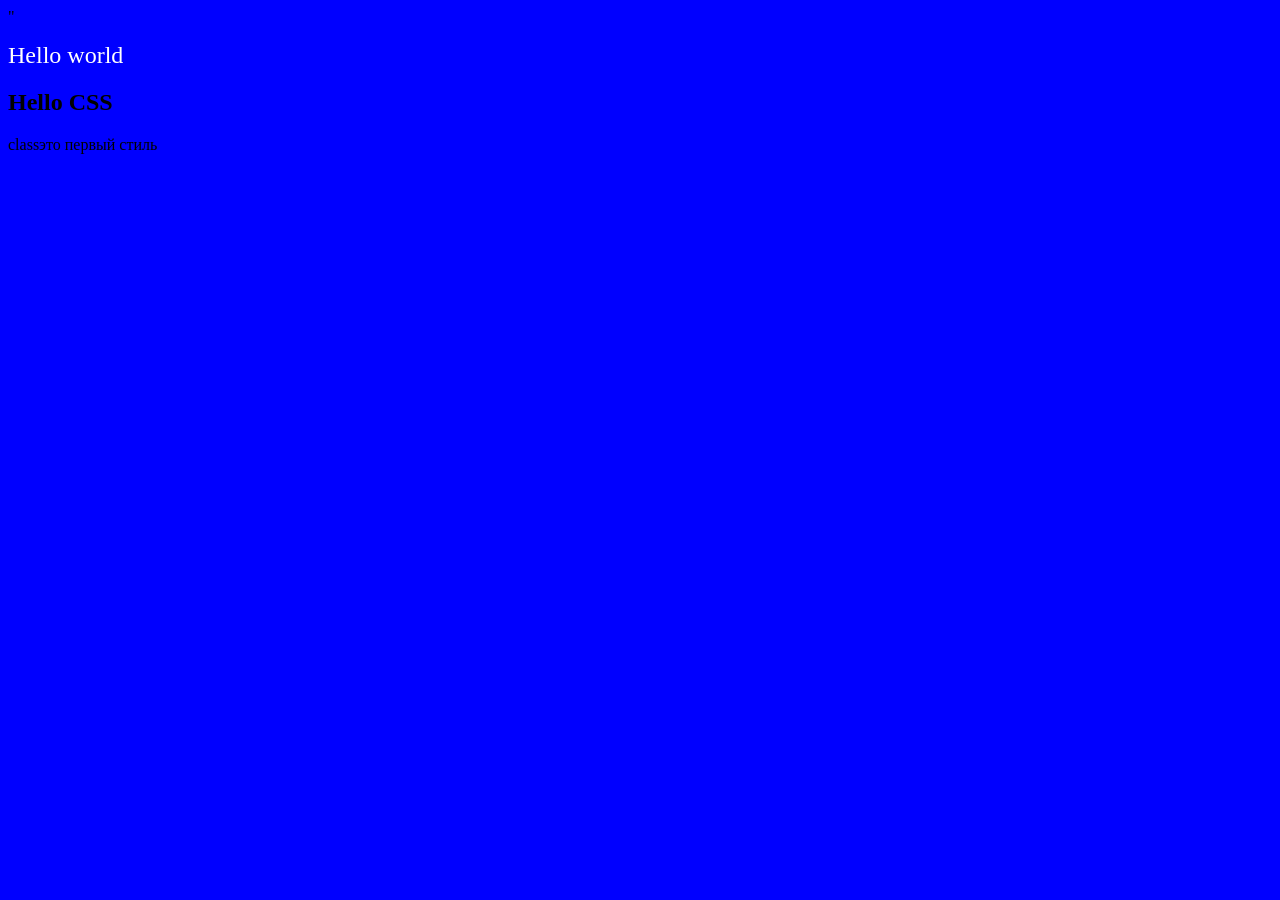
<file: index.html>
<!DOCTYPE html>
<html>
<head>
    <title> Lesson 4 css</title>
<link rel="stylesheet" href="style.css">
</head>"

<body>

<h1> Hello world </h1>
<h2 class ="title">Hello CSS</h2>
<p class="text">classэто первый стиль</p>
</body>

</html>
</file>
<file: style.css>
body {
    background-color: blue;

}
h1 {
   color: white;
    font-size: 24px;
font-weight: 200
}
</file>
